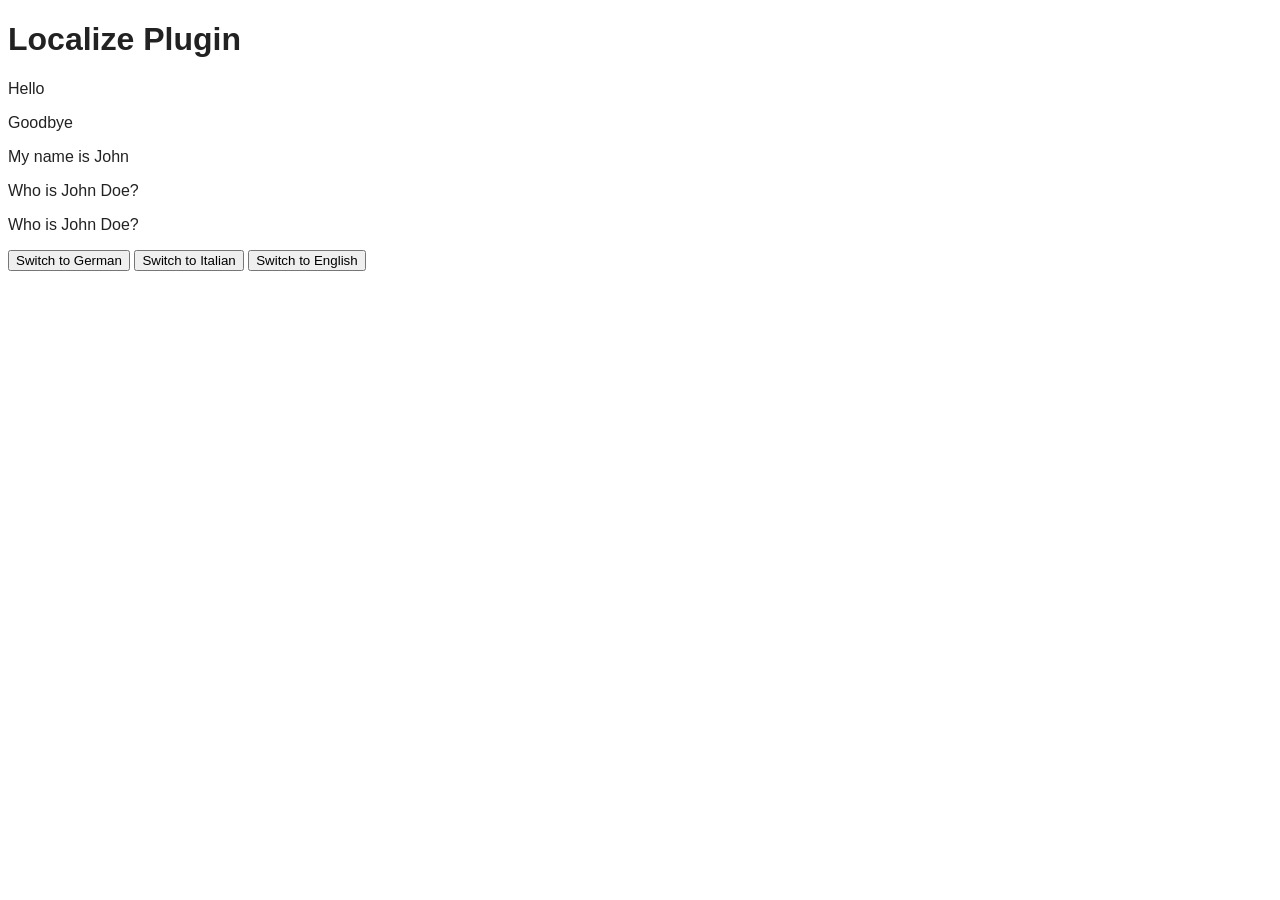
<file: index.html>
<!DOCTYPE HTML>
<html>
<head>
    <meta charset="UTF-8">
    <title>Localize Plugin</title>
    <style>
        body {
            font-family: Helvetica, sans-serif;
            font-size: 16px;
            color: #222; }
    </style>
</head>

<body data-localize='{
    "locale": "en_US",
    "validLocales": ["en_US", "de_DE", "it_IT"],
    "localPath": "./json/",
    "loadFromAPI": false,
    "apiPath": "./json/en_US.json",
    "timeoutInMills": "",
    "legacySupport": false,
    "debug": true
}'>
    <h1>Localize Plugin</h1>
    <p id="one"></p>
    <p id="two"></p>
    <p id="three"></p>
    <p id="four"></p>
    <p id="five"></p>

    <button id="german-button">Switch to German</button>
    <button id="italian-button">Switch to Italian</button>
    <button id="english-button">Switch to English</button>

<script src="http://ajax.googleapis.com/ajax/libs/jquery/2.1.1/jquery.min.js"></script>
<script src="js/Localize.js"></script>
<script src="js/main.js"></script>
</body>
</html>
</file>
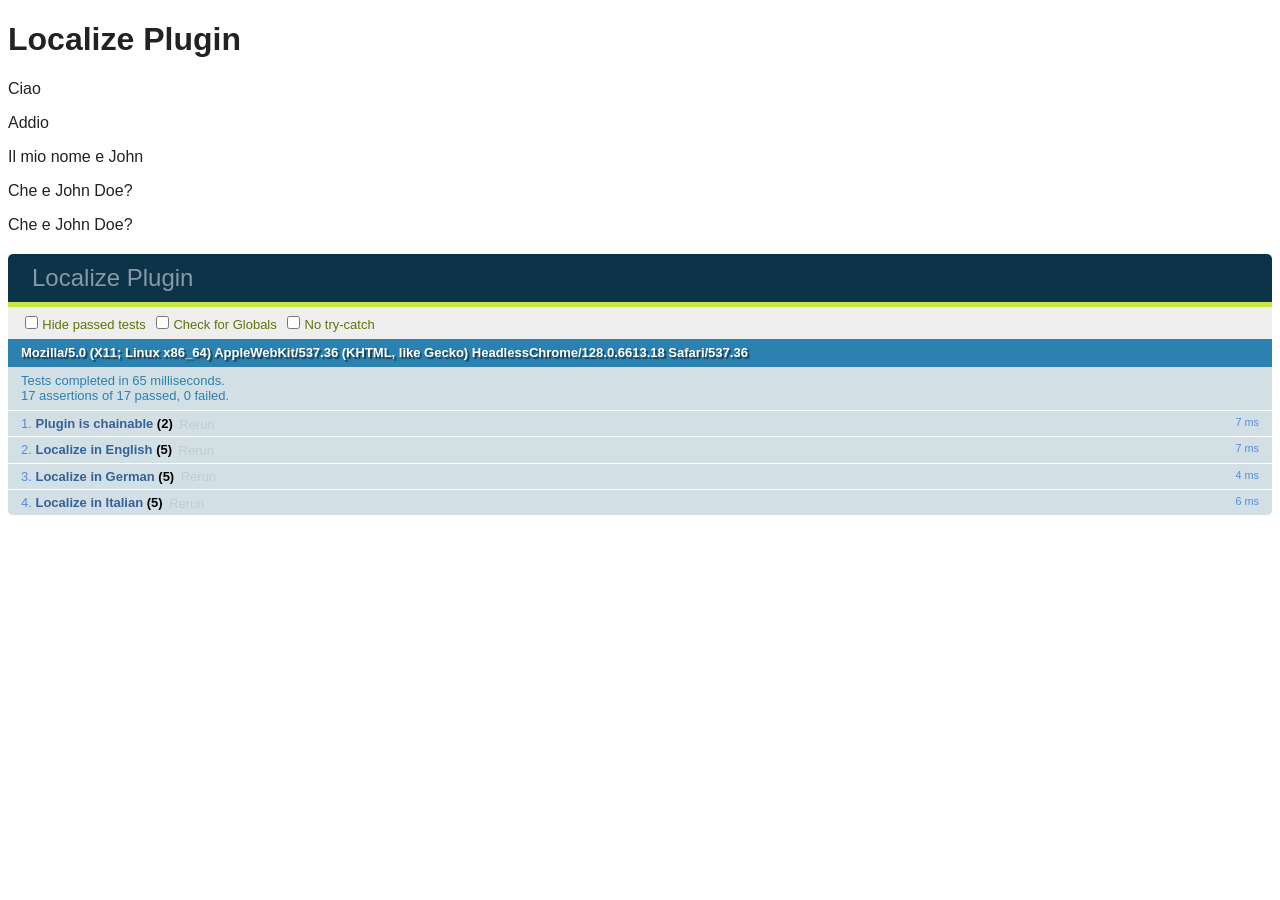
<file: test.html>
<!DOCTYPE HTML>
<html>
<head>
    <meta charset="UTF-8">
    <title>Localize Plugin</title>
    <style>
        body {
            font-family: Helvetica, sans-serif;
            font-size: 16px;
            color: #222; }
    </style>
    <link rel="stylesheet" href="css/QUnit-1.15.css" />
</head>

 <body data-localize='{
    "locale": "en_US",
    "validLocales": ["en_US", "de_DE", "it_IT"],
    "localPath": "./json/",
    "loadFromAPI": false,
    "apiPath": "path/to/your/api",
    "timeoutInMills": "",
    "debug": true
}'>
    <h1>Localize Plugin</h1>
    <p id="one">String one</p>
    <p id="two">String two</p>
    <p id="three">String three</p>
    <p id="four">String four</p>
    <p id="five">String five</p>
    <div id="qunit"></div>

<script src="http://ajax.googleapis.com/ajax/libs/jquery/2.1.1/jquery.min.js"></script>
<script src="tst/vendor/QUnit-1.15.js"></script>
<script src="js/Localize.js"></script>
<script src="tst/tests.js"></script>
</body>
</html>
</file>
<file: css/QUnit-1.15.css>
/*!
 * QUnit 1.15.0
 * http://qunitjs.com/
 *
 * Copyright 2014 jQuery Foundation and other contributors
 * Released under the MIT license
 * http://jquery.org/license
 *
 * Date: 2014-08-08T16:00Z
 */

/** Font Family and Sizes */

#qunit {
    margin-top: 20px;
}

#qunit-tests, #qunit-header, #qunit-banner, #qunit-testrunner-toolbar, #qunit-userAgent, #qunit-testresult {
    font-family: "Helvetica Neue Light", "HelveticaNeue-Light", "Helvetica Neue", Calibri, Helvetica, Arial, sans-serif;
}

#qunit-testrunner-toolbar, #qunit-userAgent, #qunit-testresult, #qunit-tests li { font-size: small; }
#qunit-tests { font-size: smaller; }


/** Resets */

#qunit-tests, #qunit-header, #qunit-banner, #qunit-userAgent, #qunit-testresult, #qunit-modulefilter {
    margin: 0;
    padding: 0;
}


/** Header */

#qunit-header {
    padding: 0.5em 0 0.5em 1em;

    color: #8699A4;
    background-color: #0D3349;

    font-size: 1.5em;
    line-height: 1em;
    font-weight: 400;

    border-radius: 5px 5px 0 0;
}

#qunit-header a {
    text-decoration: none;
    color: #C2CCD1;
}

#qunit-header a:hover,
#qunit-header a:focus {
    color: #FFF;
}

#qunit-testrunner-toolbar label {
    display: inline-block;
    padding: 0 0.5em 0 0.1em;
}

#qunit-banner {
    height: 5px;
}

#qunit-testrunner-toolbar {
    padding: 0.5em 1em 0.5em 1em;
    color: #5E740B;
    background-color: #EEE;
    overflow: hidden;
}

#qunit-userAgent {
    padding: 0.5em 1em 0.5em 1em;
    background-color: #2B81AF;
    color: #FFF;
    text-shadow: rgba(0, 0, 0, 0.5) 2px 2px 1px;
}

#qunit-modulefilter-container {
    float: right;
}

/** Tests: Pass/Fail */

#qunit-tests {
    list-style-position: inside;
}

#qunit-tests li {
    padding: 0.4em 1em 0.4em 1em;
    border-bottom: 1px solid #FFF;
    list-style-position: inside;
}

#qunit-tests.hidepass li.pass, #qunit-tests.hidepass li.running  {
    display: none;
}

#qunit-tests li strong {
    cursor: pointer;
}

#qunit-tests li a {
    padding: 0.5em;
    color: #C2CCD1;
    text-decoration: none;
}
#qunit-tests li a:hover,
#qunit-tests li a:focus {
    color: #000;
}

#qunit-tests li .runtime {
    float: right;
    font-size: smaller;
}

.qunit-assert-list {
    margin-top: 0.5em;
    padding: 0.5em;

    background-color: #FFF;

    border-radius: 5px;
}

.qunit-collapsed {
    display: none;
}

#qunit-tests table {
    border-collapse: collapse;
    margin-top: 0.2em;
}

#qunit-tests th {
    text-align: right;
    vertical-align: top;
    padding: 0 0.5em 0 0;
}

#qunit-tests td {
    vertical-align: top;
}

#qunit-tests pre {
    margin: 0;
    white-space: pre-wrap;
    word-wrap: break-word;
}

#qunit-tests del {
    background-color: #E0F2BE;
    color: #374E0C;
    text-decoration: none;
}

#qunit-tests ins {
    background-color: #FFCACA;
    color: #500;
    text-decoration: none;
}

/*** Test Counts */

#qunit-tests b.counts                       { color: #000; }
#qunit-tests b.passed                       { color: #5E740B; }
#qunit-tests b.failed                       { color: #710909; }

#qunit-tests li li {
    padding: 5px;
    background-color: #FFF;
    border-bottom: none;
    list-style-position: inside;
}

/*** Passing Styles */

#qunit-tests li li.pass {
    color: #3C510C;
    background-color: #FFF;
    border-left: 10px solid #C6E746;
}

#qunit-tests .pass                          { color: #528CE0; background-color: #D2E0E6; }
#qunit-tests .pass .test-name               { color: #366097; }

#qunit-tests .pass .test-actual,
#qunit-tests .pass .test-expected           { color: #999; }

#qunit-banner.qunit-pass                    { background-color: #C6E746; }

/*** Failing Styles */

#qunit-tests li li.fail {
    color: #710909;
    background-color: #FFF;
    border-left: 10px solid #EE5757;
    white-space: pre;
}

#qunit-tests > li:last-child {
    border-radius: 0 0 5px 5px;
}

#qunit-tests .fail                          { color: #000; background-color: #EE5757; }
#qunit-tests .fail .test-name,
#qunit-tests .fail .module-name             { color: #000; }

#qunit-tests .fail .test-actual             { color: #EE5757; }
#qunit-tests .fail .test-expected           { color: #008000; }

#qunit-banner.qunit-fail                    { background-color: #EE5757; }


/** Result */

#qunit-testresult {
    padding: 0.5em 1em 0.5em 1em;

    color: #2B81AF;
    background-color: #D2E0E6;

    border-bottom: 1px solid #FFF;
}
#qunit-testresult .module-name {
    font-weight: 700;
}

/** Fixture */

#qunit-fixture {
    position: absolute;
    top: -10000px;
    left: -10000px;
    width: 1000px;
    height: 1000px;
}
</file>
